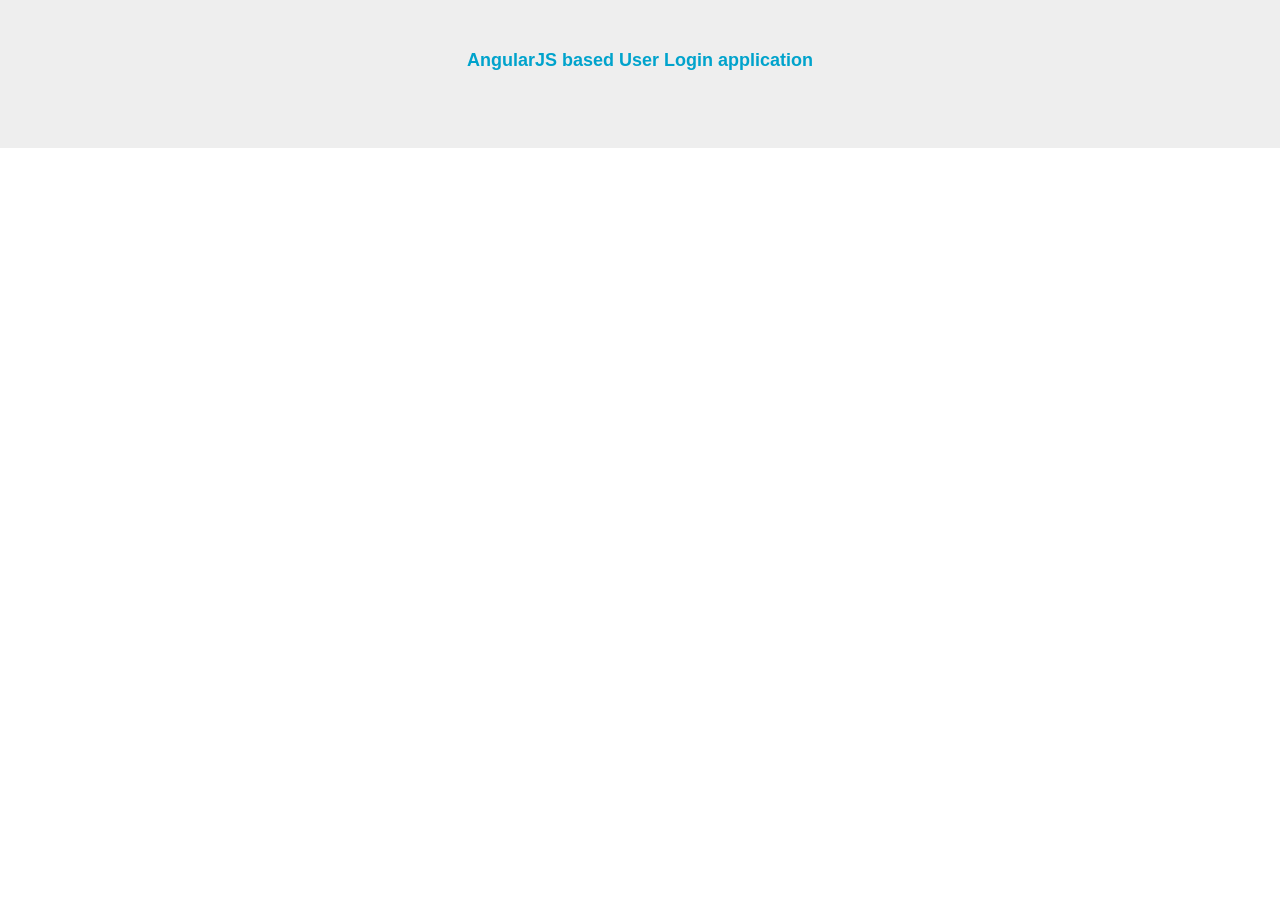
<file: index.html>
<!--index.html-->
<!DOCTYPE html>
<html ng-app="app">
<head>
<meta charset="utf-8" />
<title>AngularJS Basic HTTP Authentication Example</title>

<link rel="stylesheet" href="https://maxcdn.bootstrapcdn.com/bootstrap/3.2.0/css/bootstrap.min.css">
<link rel="stylesheet" href="style.css">
</head>
<body>
<div class="jumbotron">
<div class="container">
<div class="header">AngularJS based User Login application</div>
<div class="col-sm-8 col-sm-offset-2">
<div ng-view></div>
</div>
</div>
</div>
<script src="https://code.jquery.com/jquery-3.1.1.min.js"></script>
<script src="https://code.angularjs.org/1.6.0/angular.min.js"></script>
<script src="https://code.angularjs.org/1.6.0/angular-route.min.js"></script>
<script src="https://code.angularjs.org/1.6.0/angular-cookies.min.js"></script>
<script src="app.js"></script>
<script src="homeController.js"></script>
<script src="loginController.js"></script>
<script src="registerController.js"></script>
<script src="userService.svc.js"></script>
<script src="authenticationService.js"></script>
</body>
</html>
</file>
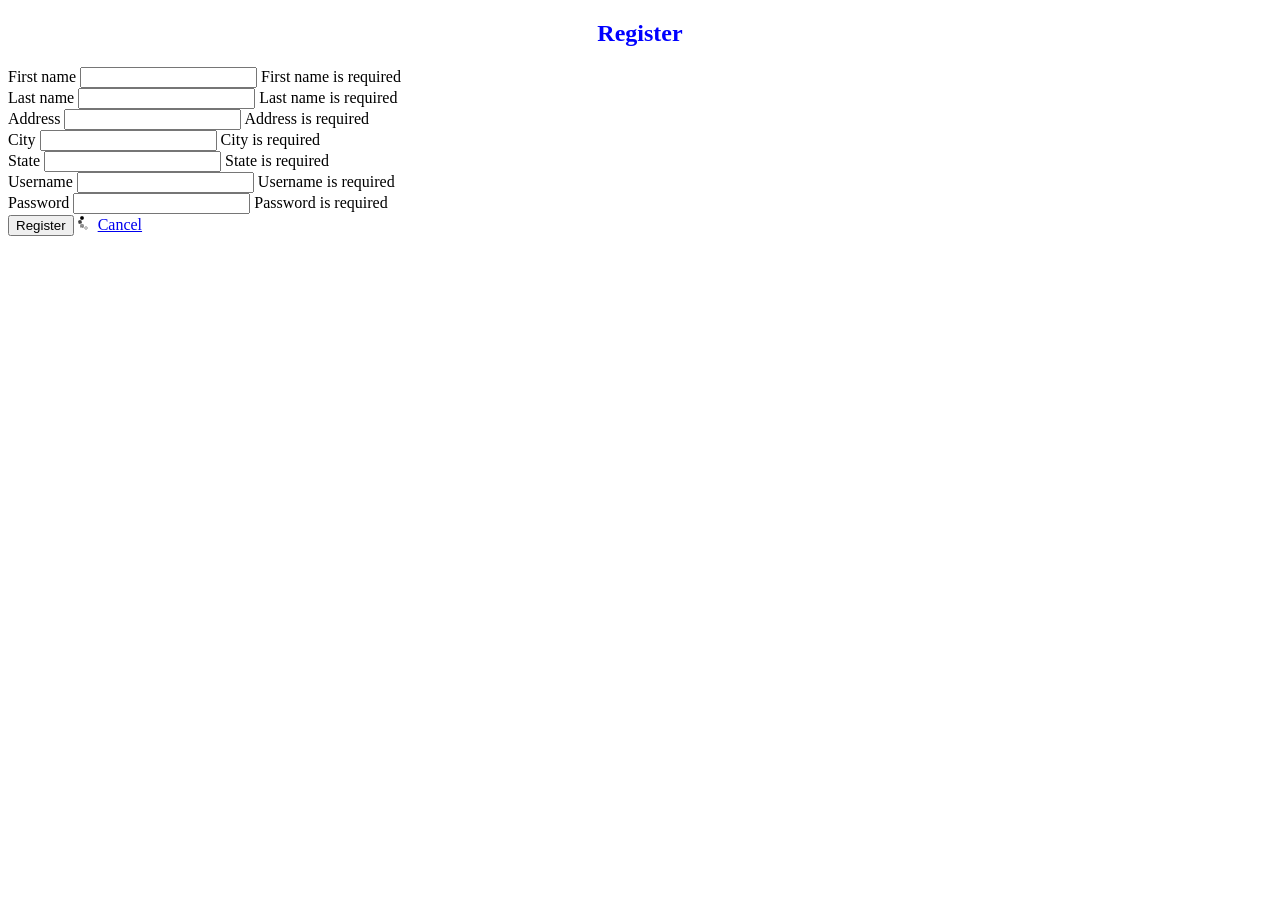
<file: register.html>
<!DOCTYPE html>
<div class="col-md-6 col-md-offset-3">
<h2 style="text-align:center;color:blue">Register</h2>
<form name="form" ng-submit="vm.register()" role="form">
<div class="form-group" ng-class="{ 'has-error': form.firstName.$dirty && form.firstName.$error.required }">
<label for="username">First name</label>
<input type="text" name="firstName" id="firstName" class="form-control" ng-model="vm.user.firstName" required />
<span ng-show="form.firstName.$dirty && form.firstName.$error.required" class="help-block">First name is required</span>
</div>
<div class="form-group" ng-class="{ 'has-error': form.lastName.$dirty && form.lastName.$error.required }">
<label for="username">Last name</label>
<input type="text" name="lastName" id="lastName" class="form-control" ng-model="vm.user.lastName" required />
<span ng-show="form.lastName.$dirty && form.lastName.$error.required" class="help-block">Last name is required</span>
</div>
<div class="form-group" ng-class="{ 'has-error': form.address.$dirty && form.address.$error.required }">
    <label for="username">Address</label>
    <input type="text" name="address" id="address" class="form-control" ng-model="vm.user.address" required />
    <span ng-show="form.address.$dirty && form.address.$error.required" class="help-block">Address is required</span>
    </div>
    <div class="form-group" ng-class="{ 'has-error': form.city.$dirty && form.city.$error.required }">
            <label for="username">City</label>
            <input type="text" name="city" id="city" class="form-control" ng-model="vm.user.city" required />
            <span ng-show="form.city.$dirty && form.city.$error.required" class="help-block">City is required</span>
            </div>
        <div class="form-group" ng-class="{ 'has-error': form.state.$dirty && form.state.$error.required }">
            <label for="state">State</label>
            <input type="text" name="state" id="state" class="form-control" ng-model="vm.user.state" required />
            <span ng-show="form.state.$dirty && form.state.$error.required" class="help-block">State is required</span>
            </div>
<div class="form-group" ng-class="{ 'has-error': form.username.$dirty && form.username.$error.required }">
<label for="username">Username</label>
<input type="text" name="username" id="username" class="form-control" ng-model="vm.user.username" required />
<span ng-show="form.username.$dirty && form.username.$error.required" class="help-block">Username is required</span>
</div>
<div class="form-group" ng-class="{ 'has-error': form.password.$dirty && form.password.$error.required }">
<label for="password">Password</label>
<input type="password" name="password" id="password" class="form-control" ng-model="vm.user.password" required />
<span ng-show="form.password.$dirty && form.password.$error.required" class="help-block">Password is required</span>
</div>
<div class="form-actions">
<button type="submit" ng-disabled="form.$invalid || vm.dataLoading" class="btn btn-primary">Register</button>
<img ng-if="vm.dataLoading" src="[data-uri]" />
<a href="#!/" class="btn btn-link">Cancel</a>
</div>
</form>
</div>
</file>
<file: style.css>
.header{
    text-align:center;
    color:#00a3cc;
    font-weight:bold;
    font-size:18px;
    margin:0 0 25px 0;
    }
</file>
